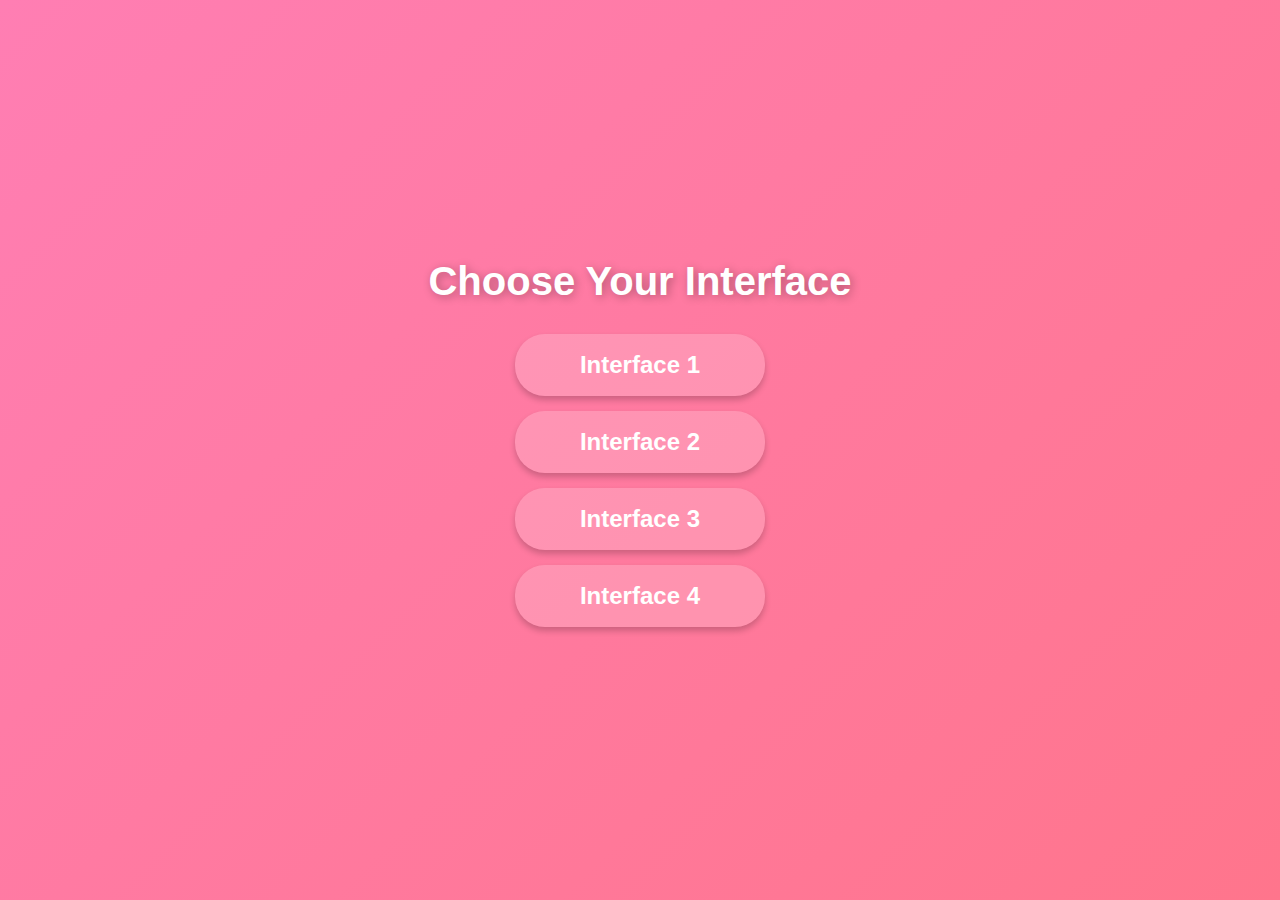
<file: ex2.html>
<!DOCTYPE html>
<html lang="en">
<head>
    <meta charset="UTF-8">
    <meta name="viewport" content="width=device-width, initial-scale=1.0">
    <title>Interfaces</title>
    <link rel="stylesheet" href="interfaces.css">
</head>
<body>
    <div class="container">
        <h1 class="title">Choose Your Interface</h1>
        <a href="dev/Interface 1.html" class="button">Interface 1</a>
        <a href="dev/Interface 2.html" class="button">Interface 2</a>
        <a href="dev/Interface 3.html" class="button">Interface 3</a>
        <a href="dev/Interface 4.html" class="button">Interface 4</a>
    </div>
</body>
</html>
</file>
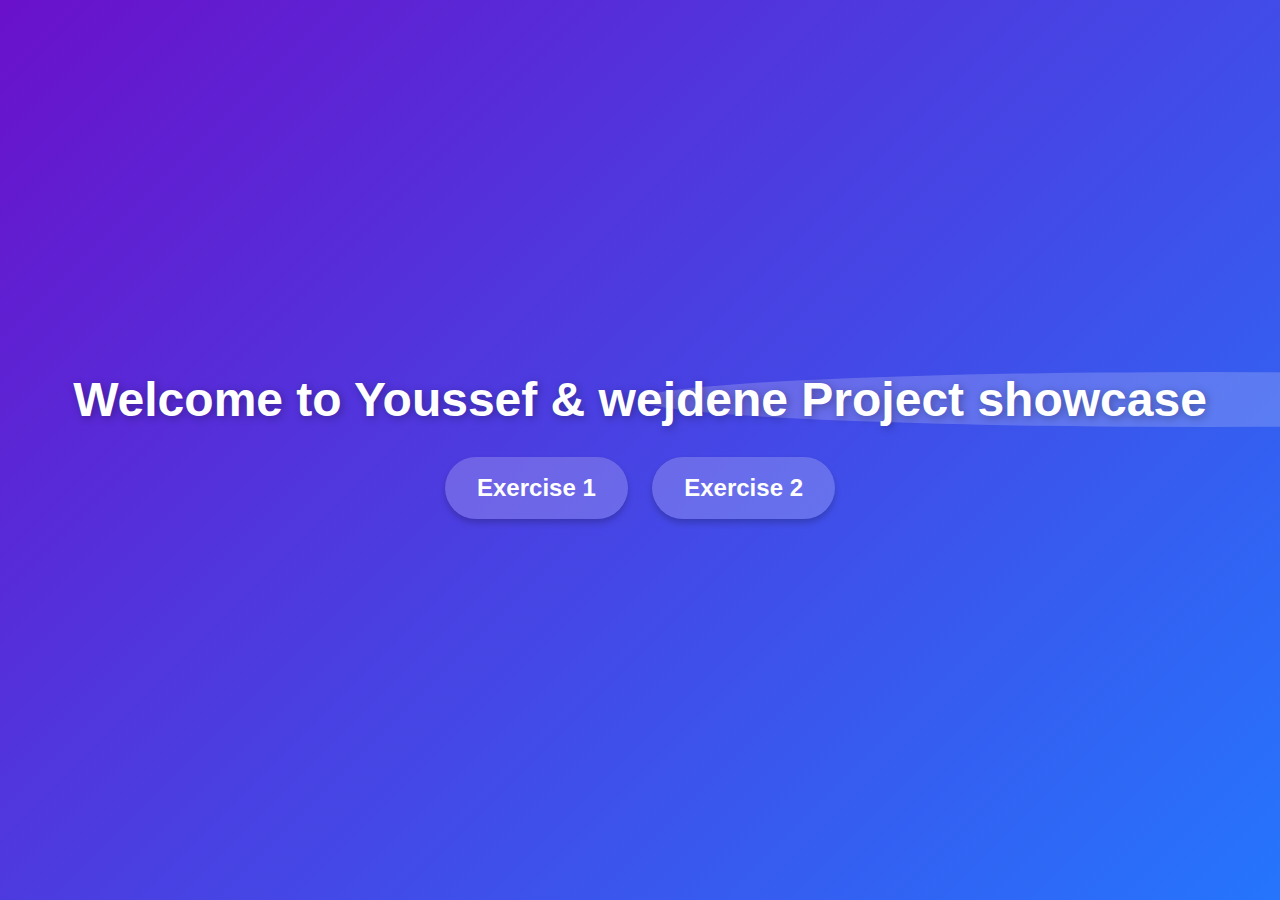
<file: project.html>
<!DOCTYPE html>
<html lang="en">
<head>
    <meta charset="UTF-8">
    <meta name="viewport" content="width=device-width, initial-scale=1.0">
    <title>Awesome Links</title>
    <link rel="stylesheet" href="styles.css">
</head>
<body>
    <div class="container">
        <h1 class="sparkle">Welcome to Youssef & wejdene Project showcase</h1>
        <a href="index.html">Exercise 1</a>
        <a href="ex2.html">Exercise 2</a>
    </div>
</body>
</html>
</file>
<file: interfaces.css>
* {
    margin: 0;
    padding: 0;
    box-sizing: border-box;
}

body {
    font-family: 'Arial', sans-serif;
    display: flex;
    justify-content: center;
    align-items: center;
    height: 100vh;
    background: linear-gradient(135deg, #ff7eb3, #ff758c);
    color: #fff;
}

.container {
    text-align: center;
}

.title {
    font-size: 2.5rem;
    margin-bottom: 30px;
    text-shadow: 2px 2px 10px rgba(0, 0, 0, 0.3);
}

.button {
    display: block;
    margin: 15px auto;
    padding: 15px 40px;
    font-size: 1.5rem;
    font-weight: bold;
    text-decoration: none;
    color: #fff;
    background: rgba(255, 255, 255, 0.2);
    border: 2px solid transparent;
    border-radius: 30px;
    transition: all 0.3s ease-in-out;
    box-shadow: 0 4px 6px rgba(0, 0, 0, 0.2);
    width: 250px;
    text-align: center;
}

.button:hover {
    background: rgba(255, 255, 255, 0.5);
    border-color: #fff;
    transform: scale(1.1);
    box-shadow: 0 8px 12px rgba(0, 0, 0, 0.3);
}
</file>
<file: styles.css>
* {
    margin: 0;
    padding: 0;
    box-sizing: border-box;
}

body {
    font-family: 'Arial', sans-serif;
    display: flex;
    justify-content: center;
    align-items: center;
    height: 100vh;
    background: linear-gradient(135deg, #6a11cb, #2575fc);
    color: #fff;
}

.container {
    text-align: center;
}

h1 {
    font-size: 3rem;
    margin-bottom: 20px;
    text-shadow: 2px 2px 8px rgba(0, 0, 0, 0.3);
}

a {
    display: inline-block;
    margin: 10px;
    padding: 15px 30px;
    font-size: 1.5rem;
    font-weight: bold;
    text-decoration: none;
    color: #fff;
    background: rgba(255, 255, 255, 0.2);
    border: 2px solid transparent;
    border-radius: 50px;
    transition: all 0.3s ease;
    box-shadow: 0 4px 6px rgba(0, 0, 0, 0.2);
}

a:hover {
    background: rgba(255, 255, 255, 0.5);
    border-color: #fff;
    transform: scale(1.1);
    box-shadow: 0 8px 12px rgba(0, 0, 0, 0.3);
}

.sparkle {
    position: relative;
}

.sparkle::before, .sparkle::after {
    content: '';
    position: absolute;
    top: 0;
    left: 50%;
    width: 100%;
    height: 100%;
    background: rgba(255, 255, 255, 0.1);
    border-radius: 50%;
    animation: sparkleEffect 2s infinite ease-in-out;
    z-index: -1;
}

.sparkle::after {
    animation-delay: 1s;
}

@keyframes sparkleEffect {
    0%, 100% {
        transform: scale(1);
        opacity: 0.5;
    }
    50% {
        transform: scale(1.5);
        opacity: 0;
    }
}
</file>
